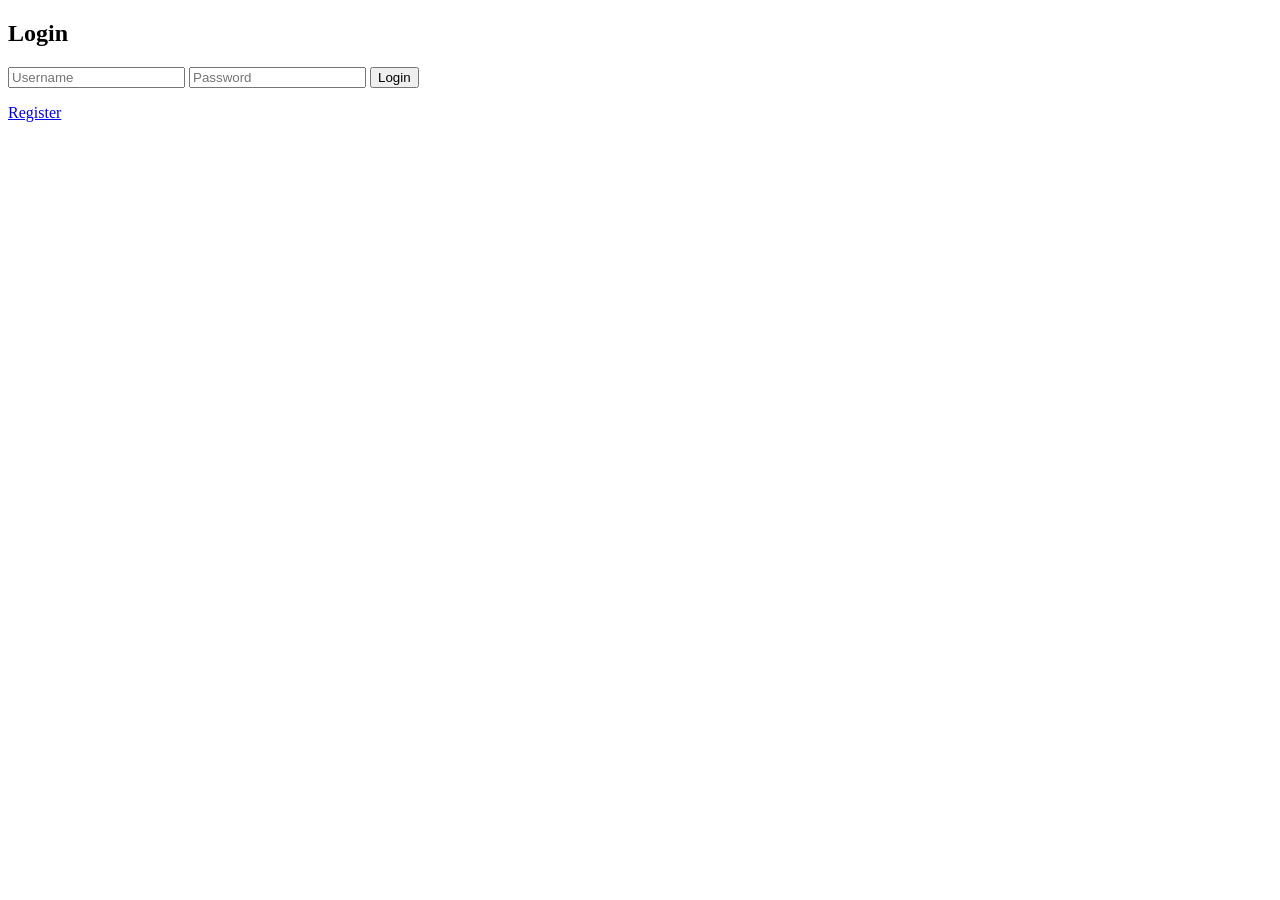
<file: templates/login.html>
<!DOCTYPE html>
<html>
    <head>
        <title>Login</title>
    </head>
    <body>
        <h2>Login</h2>

        <form method="POST">
            <input name="username" placeholder="Username" required>
            <input name="password" type="password" placeholder="Password" required>
            <button type="submit">Login</button>
        </form>

        <p><a href="register">Register</a></p>
    </body>
</html>
</file>
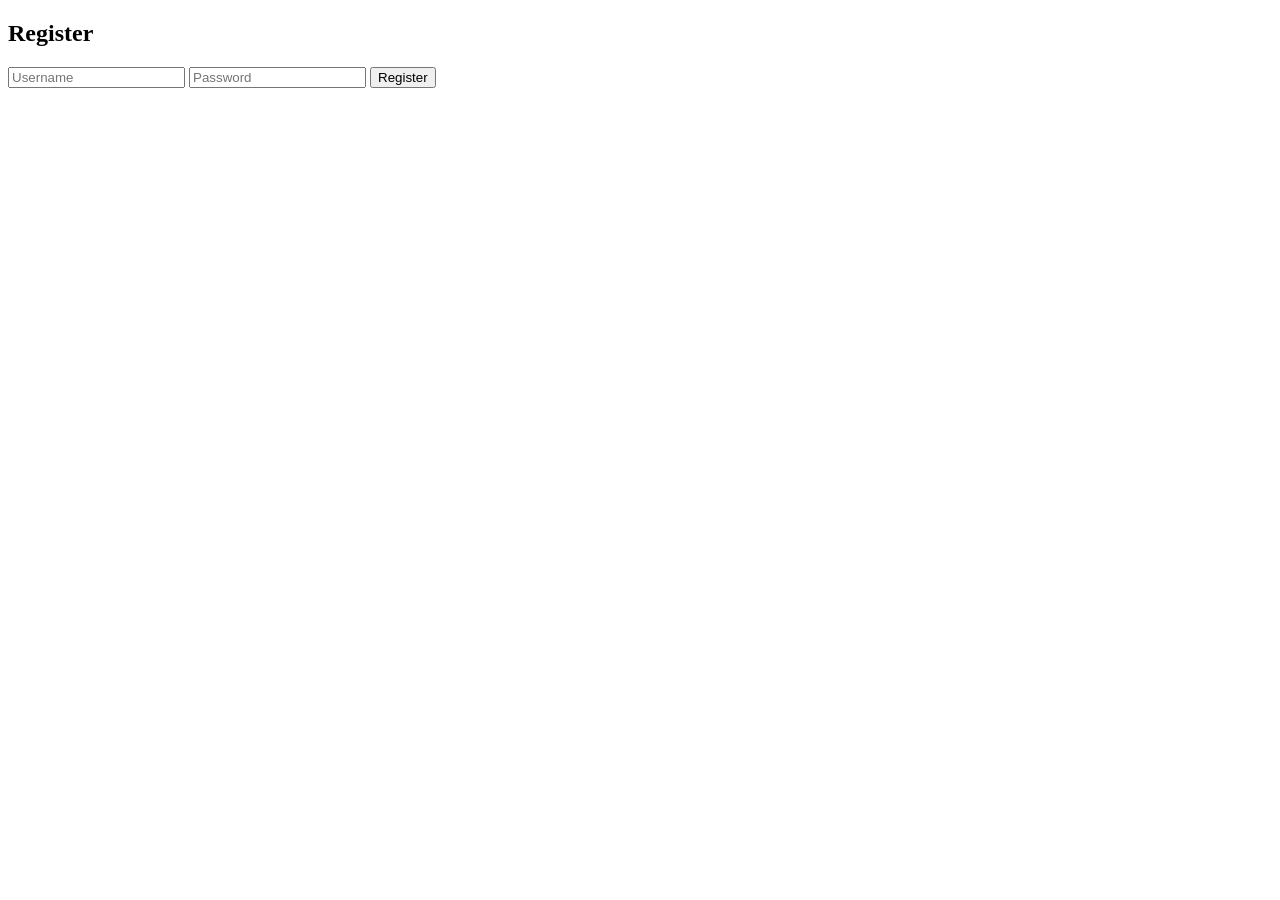
<file: templates/register.html>
<!DOCTYPE html>
<html>
    <head>
        <title>Register</title>
    </head>
    <body>
        <h2>Register</h2>

        <form method="POST">
            <input name="username" placeholder="Username" required>
            <input name="password" type="password" placeholder="Password" required>
            <button type="submit">Register</button>
        </form>

        <p><a href="/login>Login</p>
    </body>
</html>
</file>
